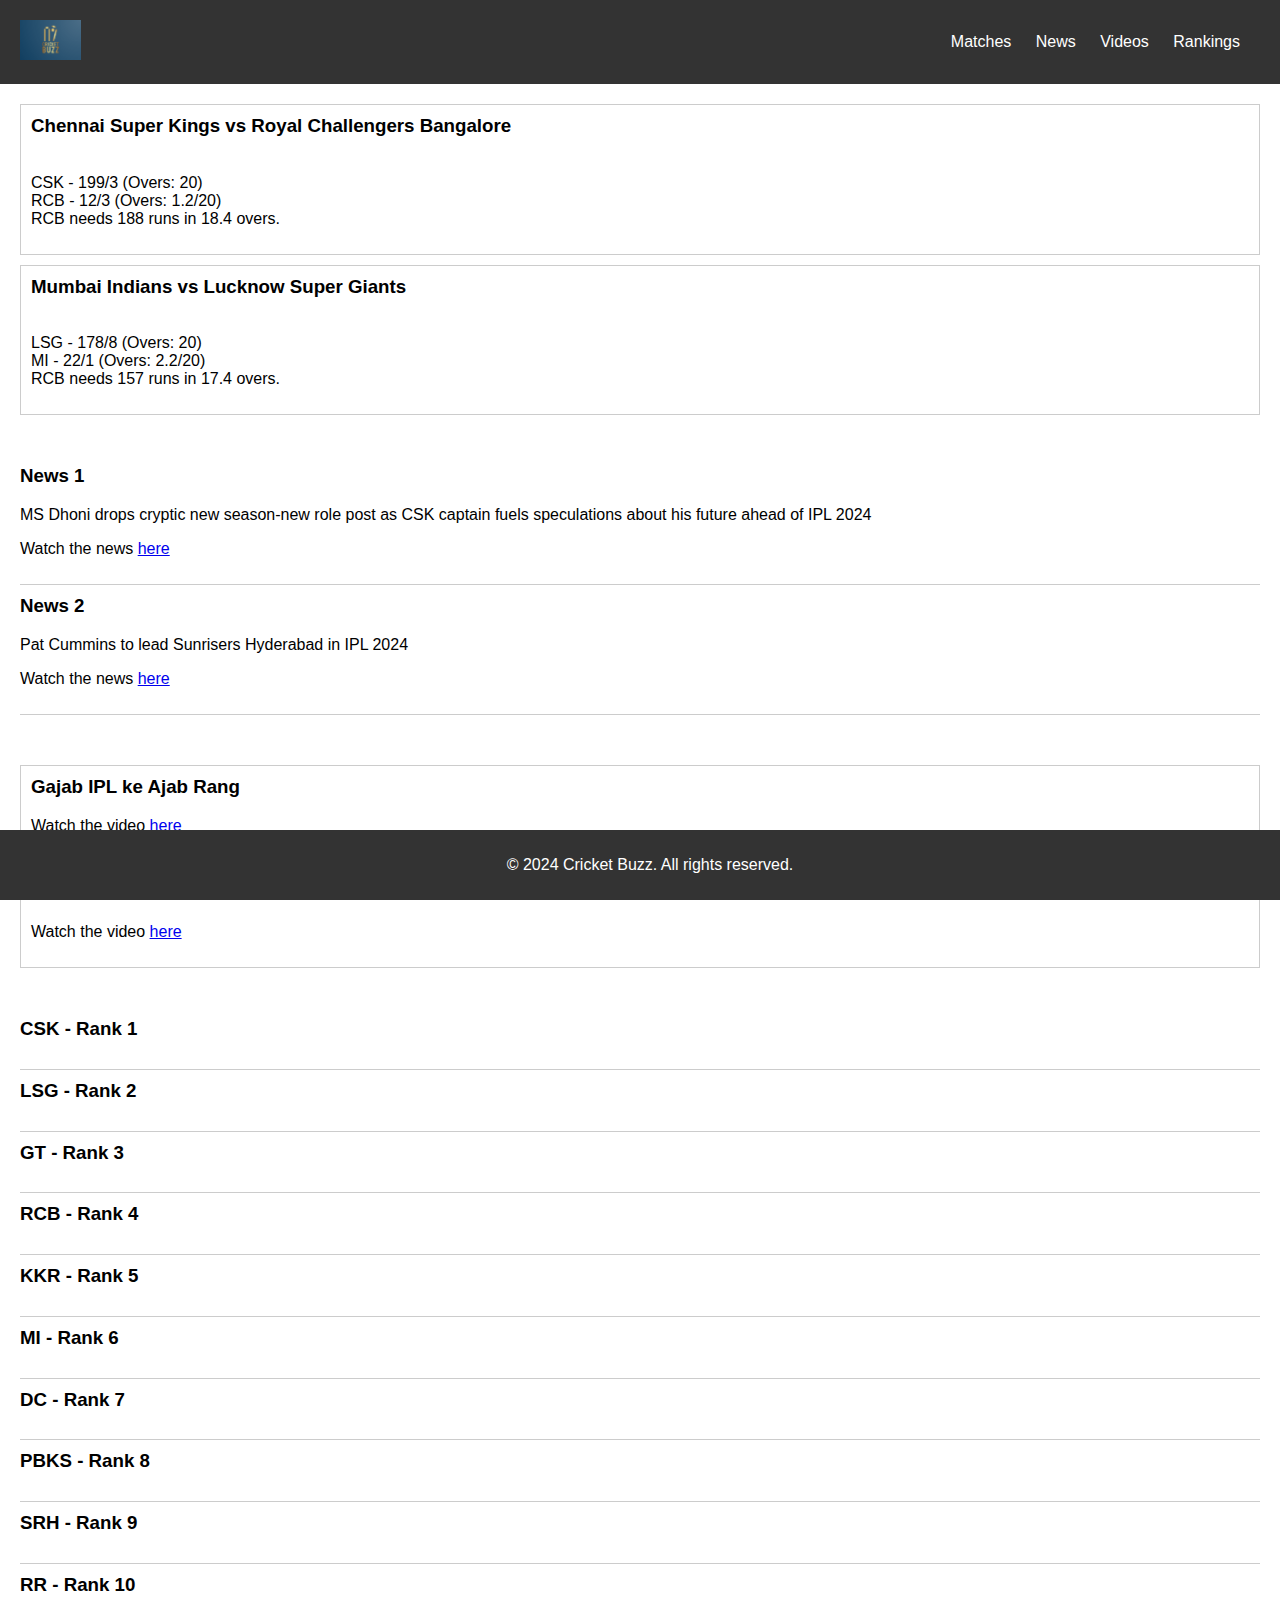
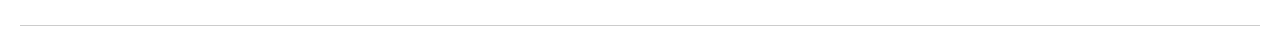
<file: index.html>
<!DOCTYPE html>
<html lang="en">
<head>
    <meta charset="UTF-8">
    <meta name="viewport" content="width=device-width, initial-scale=1.0">
    <title>Cricket Buzz</title>
    <link rel="stylesheet" href="./style.css">
</head>
<body>

<header>
    <div class="logo">
        <img src="./CricketBuzzlogo.png" alt="Cricket Buzz Logo" height="200">
    </div>
    <nav>
        <ul>
            <li><a href="#matches">Matches</a></li>
            <li><a href="#news">News</a></li>
            <li><a href="#videos">Videos</a></li>
            <li><a href="#rankings">Rankings</a></li>
        </ul>
    </nav>
</header>

<section id="matches">
    <!-- Matches content will go here -->
</section>

<section id="news">
    <!-- News content will go here -->
</section>

<section id="videos">
    <!-- Videos content will go here -->
</section>

<section id="rankings">
    <!-- Rankings content will go here -->
</section>

<footer>
    <p>&copy; 2024 Cricket Buzz. All rights reserved.</p>
</footer>

<script src="./script.js"></script>
</body>
</html>
</file>
<file: style.css>
/* General styles */
body {
    font-family: Arial, sans-serif;
    margin: 0;
    padding: 0;
}

header {
    background-color: #333;
    color: #fff;
    padding: 20px;
    display: flex;
    justify-content: space-between;
    align-items: center;
}

.logo img {
    height: 40px;
}

nav ul {
    list-style-type: none;
    margin: 0;
    padding: 0;
}

nav ul li {
    display: inline;
    margin-right: 20px;
}

nav ul li a {
    color: #fff;
    text-decoration: none;
}

section {
    padding: 20px;
}

footer {
    background-color: #333;
    color: #fff;
    text-align: center;
    padding: 10px;
    position: fixed;
    bottom: 0;
    width: 100%;
}

/* Matches section */
.match {
    border: 1px solid #ccc;
    padding: 10px;
    margin-bottom: 10px;
}

.match h3 {
    margin-top: 0;
}

/* News section */
.news-item {
    border-bottom: 1px solid #ccc;
    padding-bottom: 10px;
    margin-bottom: 10px;
}

.news-item h3 {
    margin-top: 0;
}

/* Videos section */
.video {
    border: 1px solid #ccc;
    padding: 10px;
    margin-bottom: 10px;
}

.video h3 {
    margin-top: 0;
}

/* Rankings section */
.rankings-item {
    border-bottom: 1px solid #ccc;
    padding-bottom: 10px;
    margin-bottom: 10px;
}

.rankings-item h3 {
    margin-top: 0;
}
</file>
